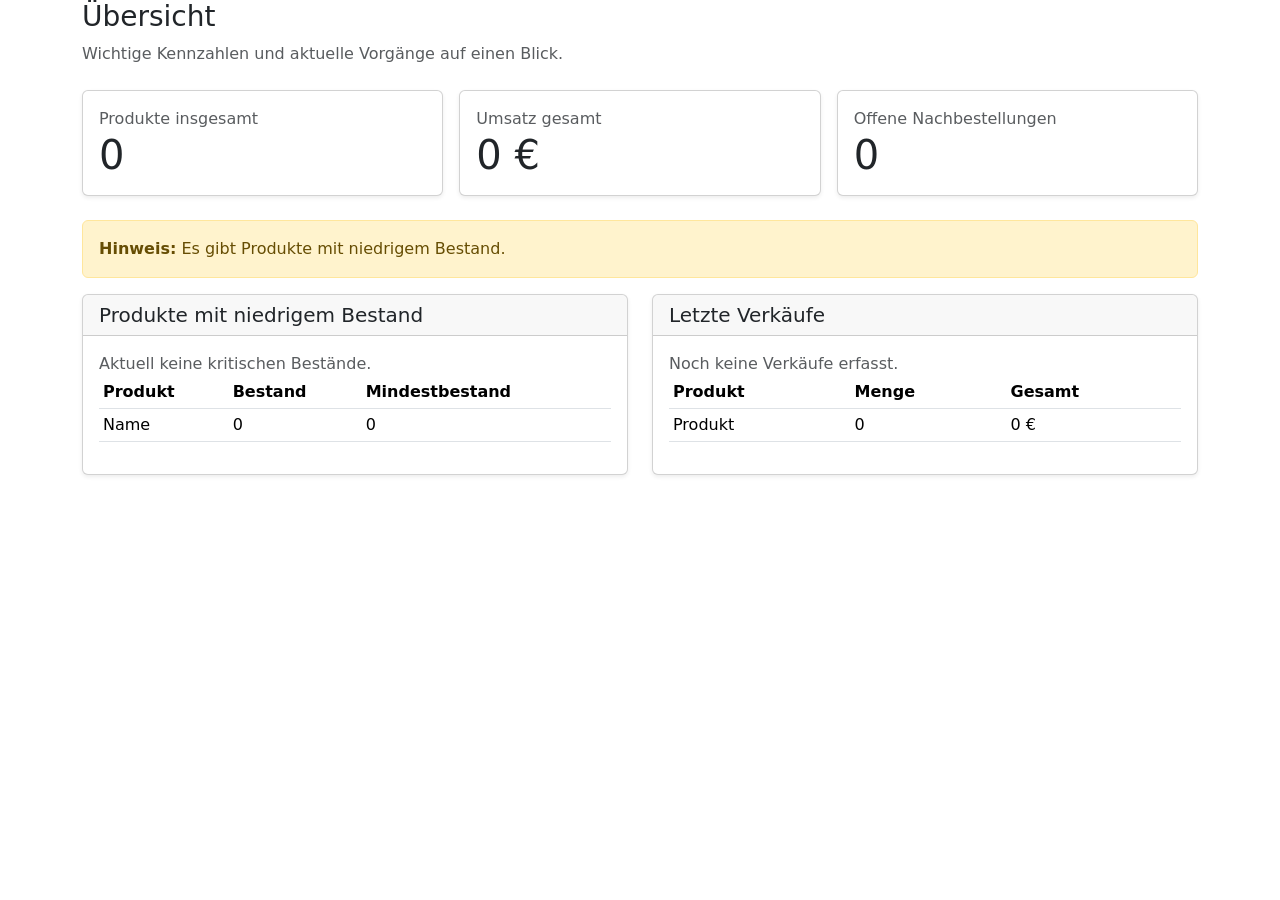
<file: src/main/resources/templates/uebersicht/index.html>
<!DOCTYPE html>
<html xmlns:th="http://www.thymeleaf.org" lang="de" data-bs-theme="light">
<head>
	<meta charset="UTF-8">
	<title>Übersicht - Lagerverwaltung</title>
	<script>
		(function(){var t=localStorage.getItem('theme')||'light';document.documentElement.setAttribute('data-bs-theme',t);})();
	</script>
	<link href="https://cdn.jsdelivr.net/npm/bootstrap@5.3.3/dist/css/bootstrap.min.css" rel="stylesheet">
	<link th:href="@{/css/theme.css}" rel="stylesheet">
</head>
<body>
<div th:replace="~{fragments/navigation :: navigation('uebersicht')}"></div>

<div class="container">
	<div class="mb-4">
		<h1 class="h3">Übersicht</h1>
		<p class="text-muted mb-0">Wichtige Kennzahlen und aktuelle Vorgänge auf einen Blick.</p>
	</div>

	<div class="row g-3 mb-4">
		<div class="col-md-4">
			<div class="card shadow-sm">
				<div class="card-body">
					<div class="text-muted">Produkte insgesamt</div>
					<div class="display-6" th:text="${anzahlProdukte}">0</div>
				</div>
			</div>
		</div>
		<div class="col-md-4">
			<div class="card shadow-sm">
				<div class="card-body">
					<div class="text-muted">Umsatz gesamt</div>
					<div class="display-6" th:text="${umsatzGesamt} + ' €'">0 €</div>
				</div>
			</div>
		</div>
		<div class="col-md-4">
			<div class="card shadow-sm">
				<div class="card-body">
					<div class="text-muted">Offene Nachbestellungen</div>
					<div class="display-6" th:text="${#lists.size(offeneNachbestellungen)}">0</div>
				</div>
			</div>
		</div>
	</div>

	<div class="alert alert-warning" th:if="${#lists.size(produkteMitNiedrigemBestand) > 0}">
		<strong>Hinweis:</strong> Es gibt Produkte mit niedrigem Bestand.
	</div>

	<div class="row g-4">
		<div class="col-lg-6">
			<div class="card shadow-sm h-100">
				<div class="card-header">
					<h2 class="h5 mb-0">Produkte mit niedrigem Bestand</h2>
				</div>
				<div class="card-body">
					<div th:if="${#lists.isEmpty(produkteMitNiedrigemBestand)}" class="text-muted">Aktuell keine kritischen Bestände.</div>
					<table class="table table-sm" th:if="${!#lists.isEmpty(produkteMitNiedrigemBestand)}">
						<thead>
						<tr>
							<th>Produkt</th>
							<th>Bestand</th>
							<th>Mindestbestand</th>
						</tr>
						</thead>
						<tbody>
						<tr th:each="produkt : ${produkteMitNiedrigemBestand}">
							<td>
								<a th:href="@{/nachbestellungen/neu(produktId=${produkt.id})}" th:text="${produkt.name}">Name</a>
							</td>
							<td th:text="${produkt.bestand}">0</td>
							<td th:text="${produkt.mindestbestand}">0</td>
						</tr>
						</tbody>
					</table>
				</div>
			</div>
		</div>

		<div class="col-lg-6">
			<div class="card shadow-sm h-100">
				<div class="card-header">
					<h2 class="h5 mb-0">Letzte Verkäufe</h2>
				</div>
				<div class="card-body">
					<div th:if="${#lists.isEmpty(letzteVerkaeufe)}" class="text-muted">Noch keine Verkäufe erfasst.</div>
					<table class="table table-sm" th:if="${!#lists.isEmpty(letzteVerkaeufe)}">
						<thead>
						<tr>
							<th>Produkt</th>
							<th>Menge</th>
							<th>Gesamt</th>
						</tr>
						</thead>
						<tbody>
						<tr th:each="verkauf : ${letzteVerkaeufe}">
							<td th:text="${verkauf.produkt.name}">Produkt</td>
							<td th:text="${verkauf.menge}">0</td>
							<td th:text="${verkauf.gesamtpreis} + ' €'">0 €</td>
						</tr>
						</tbody>
					</table>
				</div>
			</div>
		</div>
	</div>
</div>

<script src="https://cdn.jsdelivr.net/npm/bootstrap@5.3.3/dist/js/bootstrap.bundle.min.js"></script>
<script th:src="@{/js/theme.js}"></script>
</body>
</html>
</file>
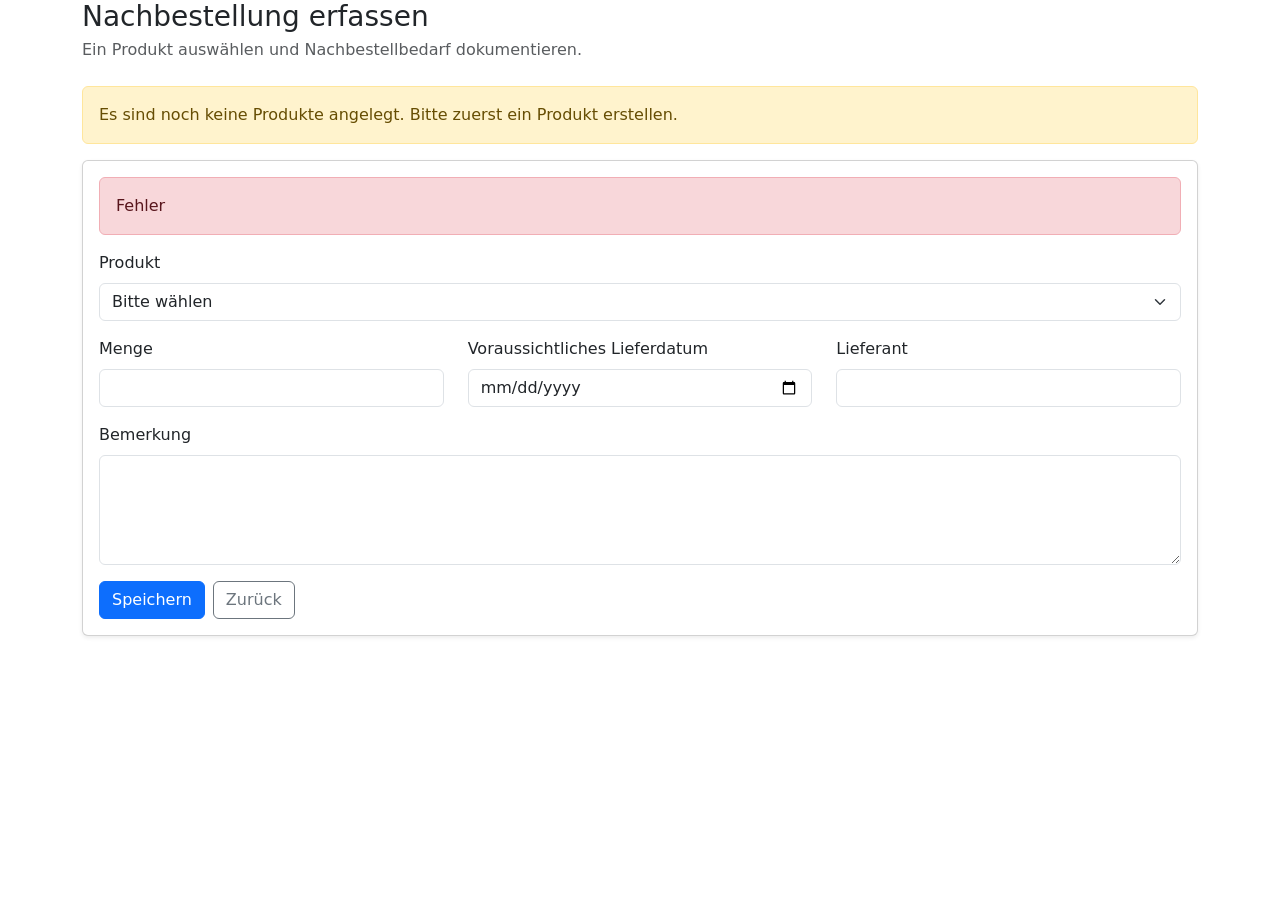
<file: src/main/resources/templates/nachbestellungen/form.html>
<!DOCTYPE html>
<html xmlns:th="http://www.thymeleaf.org" lang="de" data-bs-theme="light">
<head>
	<meta charset="UTF-8">
	<title>Nachbestellung erfassen - Lagerverwaltung</title>
	<script>
		(function(){var t=localStorage.getItem('theme')||'light';document.documentElement.setAttribute('data-bs-theme',t);})();
	</script>
	<link href="https://cdn.jsdelivr.net/npm/bootstrap@5.3.3/dist/css/bootstrap.min.css" rel="stylesheet">
	<link th:href="@{/css/theme.css}" rel="stylesheet">
</head>
<body>
<div th:replace="~{fragments/navigation :: navigation('nachbestellungen')}"></div>

<div class="container">
	<div class="mb-4">
		<h1 class="h3 mb-1">Nachbestellung erfassen</h1>
		<p class="text-muted mb-0">Ein Produkt auswählen und Nachbestellbedarf dokumentieren.</p>
	</div>

	<div class="alert alert-warning" th:if="${#lists.isEmpty(produkte)}">
		Es sind noch keine Produkte angelegt. Bitte zuerst ein Produkt erstellen.
	</div>

	<form th:action="@{/nachbestellungen}" th:object="${nachbestellungForm}" method="post" class="card shadow-sm">
		<div class="card-body">
			<div class="alert alert-danger" th:if="${#fields.hasGlobalErrors()}">
				<p class="mb-0" th:each="err : ${#fields.globalErrors()}" th:text="${err}">Fehler</p>
			</div>
			<div class="mb-3">
				<label class="form-label" for="produktId">Produkt</label>
				<select id="produktId" class="form-select" th:field="*{produktId}">
					<option value="" selected>Bitte wählen</option>
					<option th:each="produkt : ${produkte}" th:value="${produkt.id}" th:text="${produkt.name}"></option>
				</select>
				<div class="text-danger small" th:if="${#fields.hasErrors('produktId')}" th:errors="*{produktId}"></div>
			</div>
			<div class="row">
				<div class="col-md-4 mb-3">
					<label class="form-label" for="menge">Menge</label>
					<input id="menge" type="number" min="1" class="form-control" th:field="*{menge}">
					<div class="text-danger small" th:if="${#fields.hasErrors('menge')}" th:errors="*{menge}"></div>
				</div>
				<div class="col-md-4 mb-3">
					<label class="form-label" for="voraussichtlichesLieferdatum">Voraussichtliches Lieferdatum</label>
					<input id="voraussichtlichesLieferdatum" type="date" class="form-control" th:field="*{voraussichtlichesLieferdatum}">
					<div class="text-danger small" th:if="${#fields.hasErrors('voraussichtlichesLieferdatum')}" th:errors="*{voraussichtlichesLieferdatum}"></div>
				</div>
				<div class="col-md-4 mb-3">
					<label class="form-label" for="lieferant">Lieferant</label>
					<input id="lieferant" type="text" class="form-control" th:field="*{lieferant}">
					<div class="text-danger small" th:if="${#fields.hasErrors('lieferant')}" th:errors="*{lieferant}"></div>
				</div>
			</div>
			<div class="mb-3">
				<label class="form-label" for="bemerkung">Bemerkung</label>
				<textarea id="bemerkung" class="form-control" rows="4" th:field="*{bemerkung}"></textarea>
				<div class="text-danger small" th:if="${#fields.hasErrors('bemerkung')}" th:errors="*{bemerkung}"></div>
			</div>
			<div class="d-flex gap-2">
				<button type="submit" class="btn btn-primary">Speichern</button>
				<a class="btn btn-outline-secondary" th:href="@{/nachbestellungen}">Zurück</a>
			</div>
		</div>
	</form>
</div>

<script src="https://cdn.jsdelivr.net/npm/bootstrap@5.3.3/dist/js/bootstrap.bundle.min.js"></script>
<script th:src="@{/js/theme.js}"></script>
</body>
</html>
</file>
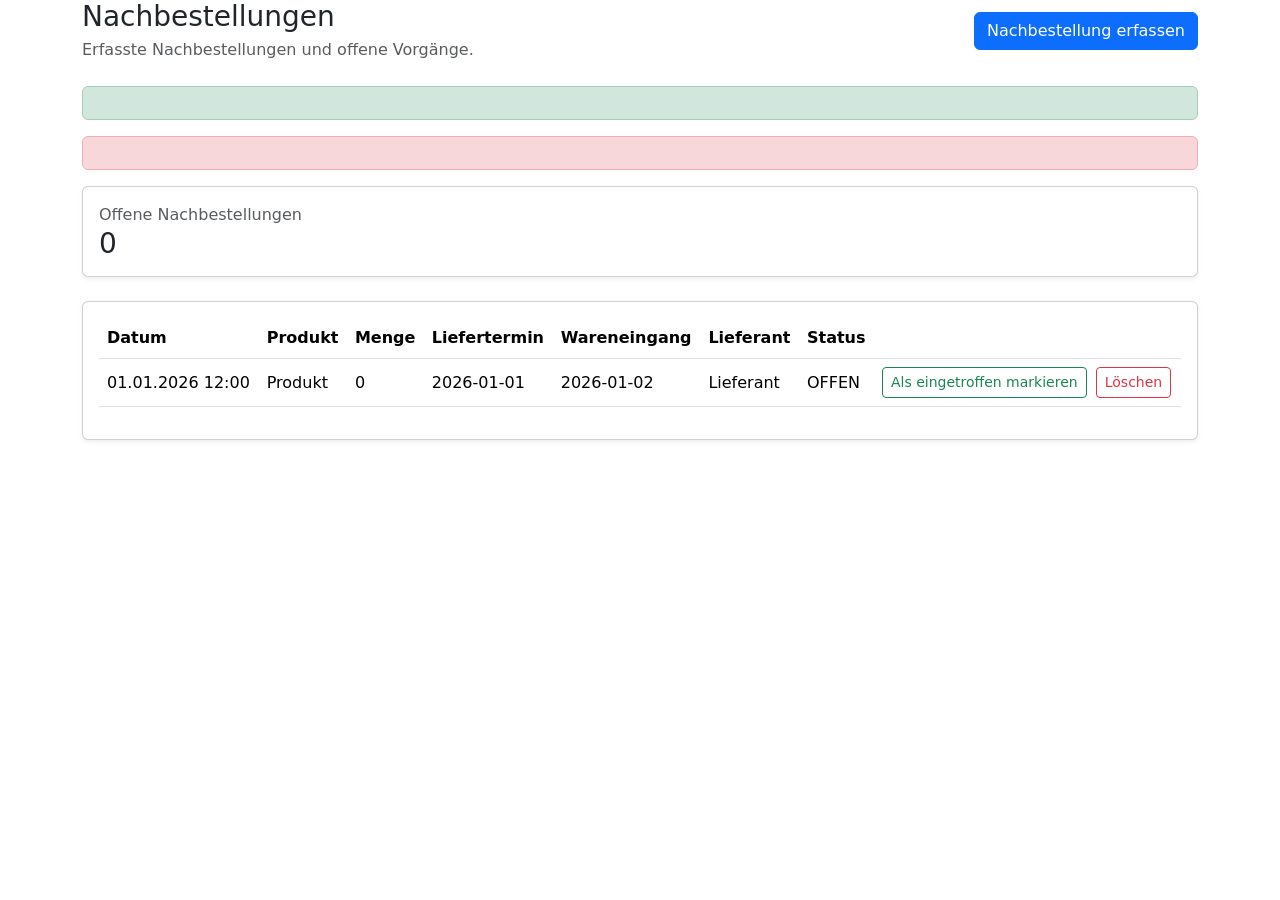
<file: src/main/resources/templates/nachbestellungen/list.html>
<!DOCTYPE html>
<html xmlns:th="http://www.thymeleaf.org" lang="de" data-bs-theme="light">
<head>
	<meta charset="UTF-8">
	<title>Nachbestellungen - Lagerverwaltung</title>
	<script>
		(function(){var t=localStorage.getItem('theme')||'light';document.documentElement.setAttribute('data-bs-theme',t);})();
	</script>
	<link href="https://cdn.jsdelivr.net/npm/bootstrap@5.3.3/dist/css/bootstrap.min.css" rel="stylesheet">
	<link th:href="@{/css/theme.css}" rel="stylesheet">
</head>
<body>
<div th:replace="~{fragments/navigation :: navigation('nachbestellungen')}"></div>

<div class="container">
	<div class="d-flex justify-content-between align-items-center mb-4">
		<div>
			<h1 class="h3 mb-1">Nachbestellungen</h1>
			<p class="text-muted mb-0">Erfasste Nachbestellungen und offene Vorgänge.</p>
		</div>
		<a class="btn btn-primary" th:href="@{/nachbestellungen/neu}">Nachbestellung erfassen</a>
	</div>

	<div class="alert alert-success" th:if="${successMessage}" th:text="${successMessage}"></div>
	<div class="alert alert-danger" th:if="${errorMessage}" th:text="${errorMessage}"></div>

	<div class="card shadow-sm mb-4">
		<div class="card-body">
			<div class="text-muted">Offene Nachbestellungen</div>
			<div class="h3 mb-0" th:text="${#lists.size(offeneNachbestellungen)}">0</div>
		</div>
	</div>

	<div class="card shadow-sm">
		<div class="card-body">
			<div class="table-responsive">
				<table class="table align-middle">
					<thead>
					<tr>
						<th>Datum</th>
						<th>Produkt</th>
						<th>Menge</th>
						<th>Liefertermin</th>
						<th>Wareneingang</th>
						<th>Lieferant</th>
						<th>Status</th>
						<th></th>
					</tr>
					</thead>
					<tbody>
					<tr th:each="nachbestellung : ${nachbestellungen}">
						<td th:text="${#temporals.format(nachbestellung.bestelltAm, 'dd.MM.yyyy HH:mm')}">01.01.2026 12:00</td>
						<td th:text="${nachbestellung.produkt.name}">Produkt</td>
						<td th:text="${nachbestellung.menge}">0</td>
						<td th:text="${nachbestellung.voraussichtlichesLieferdatum}">2026-01-01</td>
						<td th:text="${nachbestellung.tatsaechlichesLieferdatum}">2026-01-02</td>
						<td th:text="${nachbestellung.lieferant}">Lieferant</td>
						<td th:text="${nachbestellung.status}">OFFEN</td>
						<td>
							<form th:if="${nachbestellung.status.name() != 'EINGETROFFEN'}" th:action="@{/nachbestellungen/{id}/eingetroffen(id=${nachbestellung.id})}" method="post" class="d-inline">
								<button type="submit" class="btn btn-sm btn-outline-success">Als eingetroffen markieren</button>
							</form>
							<form th:if="${nachbestellung.status.name() != 'EINGETROFFEN'}" th:action="@{/nachbestellungen/{id}/loeschen(id=${nachbestellung.id})}" method="post" class="d-inline ms-1">
								<button type="submit" class="btn btn-sm btn-outline-danger">Löschen</button>
							</form>
						</td>
					</tr>
					</tbody>
				</table>
			</div>
		</div>
	</div>
</div>

<script src="https://cdn.jsdelivr.net/npm/bootstrap@5.3.3/dist/js/bootstrap.bundle.min.js"></script>
<script th:src="@{/js/theme.js}"></script>
</body>
</html>
</file>
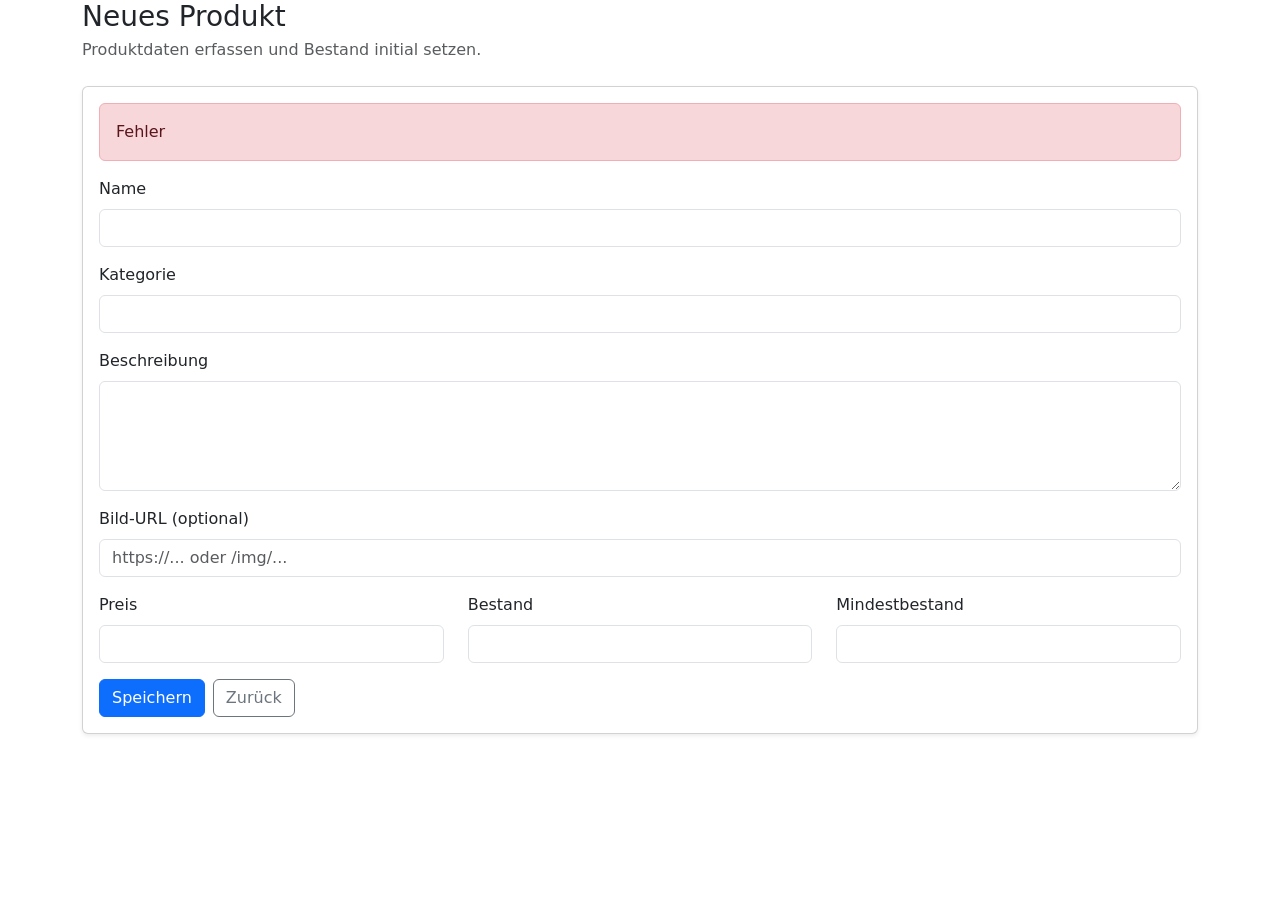
<file: src/main/resources/templates/produkte/form.html>
<!DOCTYPE html>
<html xmlns:th="http://www.thymeleaf.org" lang="de" data-bs-theme="light">
<head>
	<meta charset="UTF-8">
	<title>Neues Produkt - Lagerverwaltung</title>
	<script>
		(function(){var t=localStorage.getItem('theme')||'light';document.documentElement.setAttribute('data-bs-theme',t);})();
	</script>
	<link href="https://cdn.jsdelivr.net/npm/bootstrap@5.3.3/dist/css/bootstrap.min.css" rel="stylesheet">
	<link th:href="@{/css/theme.css}" rel="stylesheet">
</head>
<body>
<div th:replace="~{fragments/navigation :: navigation('produkte')}"></div>

<div class="container">
	<div class="mb-4">
		<h1 class="h3 mb-1" th:text="${isEdit} ? 'Produkt bearbeiten' : 'Neues Produkt'">Neues Produkt</h1>
		<p class="text-muted mb-0">Produktdaten erfassen und Bestand initial setzen.</p>
	</div>

	<form th:action="${isEdit} ? @{/produkte/{id}(id=${produktId})} : @{/produkte}" th:object="${produktForm}" method="post" class="card shadow-sm">
		<div class="card-body">
			<div class="alert alert-danger" th:if="${#fields.hasGlobalErrors()}">
				<p class="mb-0" th:each="err : ${#fields.globalErrors()}" th:text="${err}">Fehler</p>
			</div>
			<div class="mb-3">
				<label class="form-label" for="name">Name</label>
				<input id="name" type="text" class="form-control" th:field="*{name}">
				<div class="text-danger small" th:if="${#fields.hasErrors('name')}" th:errors="*{name}"></div>
			</div>
			<div class="mb-3">
				<label class="form-label" for="kategorie">Kategorie</label>
				<input id="kategorie" list="kategorieVorschlaege" type="text" class="form-control" th:field="*{kategorie}">
				<datalist id="kategorieVorschlaege">
					<option th:each="kat : ${kategorien}" th:value="${kat}"></option>
				</datalist>
				<div class="text-danger small" th:if="${#fields.hasErrors('kategorie')}" th:errors="*{kategorie}"></div>
			</div>
			<div class="mb-3">
				<label class="form-label" for="beschreibung">Beschreibung</label>
				<textarea id="beschreibung" class="form-control" rows="4" th:field="*{beschreibung}"></textarea>
				<div class="text-danger small" th:if="${#fields.hasErrors('beschreibung')}" th:errors="*{beschreibung}"></div>
			</div>
			<div class="mb-3">
				<label class="form-label" for="bildUrl">Bild-URL (optional)</label>
				<input id="bildUrl" list="bildVorschlaege" type="text" class="form-control" placeholder="https://... oder /img/..." th:field="*{bildUrl}">
				<datalist id="bildVorschlaege">
					<option value="/img/Corny%20Banane.png"></option>
					<option value="/img/KTM%20125%20Duke.png"></option>
					<option value="/img/KTM%20125%20RC.png"></option>
					<option value="/img/KTM%20390%20Adventure.webp"></option>
				</datalist>
				<div class="text-danger small" th:if="${#fields.hasErrors('bildUrl')}" th:errors="*{bildUrl}"></div>
			</div>
			<div class="row">
				<div class="col-md-4 mb-3">
					<label class="form-label" for="preis">Preis</label>
					<input id="preis" type="number" step="0.01" min="0" class="form-control" th:field="*{preis}">
					<div class="text-danger small" th:if="${#fields.hasErrors('preis')}" th:errors="*{preis}"></div>
				</div>
				<div class="col-md-4 mb-3">
					<label class="form-label" for="bestand">Bestand</label>
					<input id="bestand" type="number" min="0" class="form-control" th:field="*{bestand}">
					<div class="text-danger small" th:if="${#fields.hasErrors('bestand')}" th:errors="*{bestand}"></div>
				</div>
				<div class="col-md-4 mb-3">
					<label class="form-label" for="mindestbestand">Mindestbestand</label>
					<input id="mindestbestand" type="number" min="0" class="form-control" th:field="*{mindestbestand}">
					<div class="text-danger small" th:if="${#fields.hasErrors('mindestbestand')}" th:errors="*{mindestbestand}"></div>
				</div>
			</div>
			<div class="d-flex gap-2">
				<button type="submit" class="btn btn-primary">Speichern</button>
				<a class="btn btn-outline-secondary" th:href="@{/produkte}">Zurück</a>
			</div>
		</div>
	</form>
</div>

<script src="https://cdn.jsdelivr.net/npm/bootstrap@5.3.3/dist/js/bootstrap.bundle.min.js"></script>
<script th:src="@{/js/theme.js}"></script>
</body>
</html>
</file>
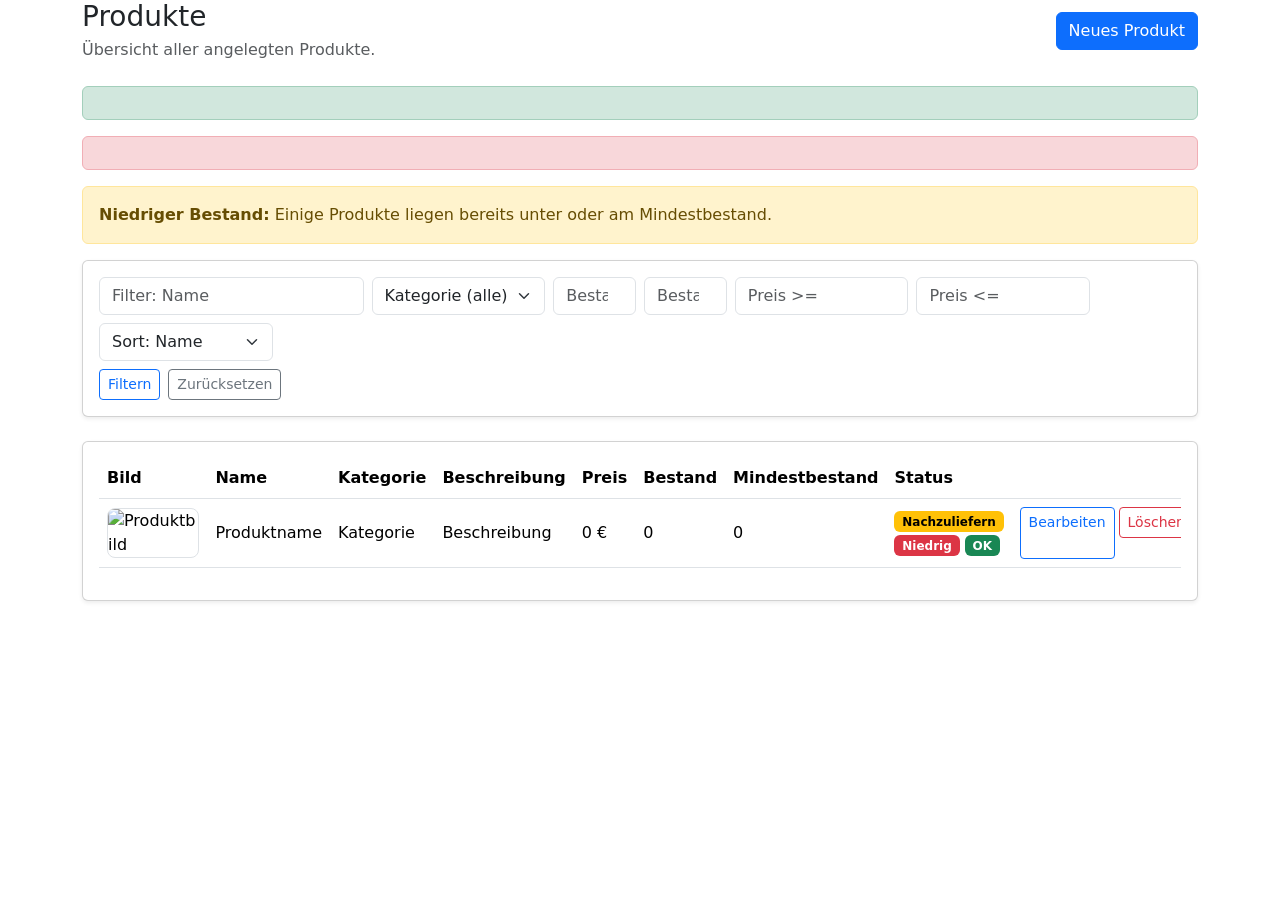
<file: src/main/resources/templates/produkte/list.html>
<!DOCTYPE html>
<html xmlns:th="http://www.thymeleaf.org" lang="de" data-bs-theme="light">
<head>
	<meta charset="UTF-8">
	<title>Produkte - Lagerverwaltung</title>
	<script>
		(function(){var t=localStorage.getItem('theme')||'light';document.documentElement.setAttribute('data-bs-theme',t);})();
	</script>
	<link href="https://cdn.jsdelivr.net/npm/bootstrap@5.3.3/dist/css/bootstrap.min.css" rel="stylesheet">
	<link th:href="@{/css/theme.css}" rel="stylesheet">
</head>
<body>
<div th:replace="~{fragments/navigation :: navigation('produkte')}"></div>

<div class="container">
	<div class="d-flex justify-content-between align-items-center mb-4">
		<div>
			<h1 class="h3 mb-1">Produkte</h1>
			<p class="text-muted mb-0">Übersicht aller angelegten Produkte.</p>
		</div>
		<a class="btn btn-primary" th:href="@{/produkte/neu}">Neues Produkt</a>
	</div>

	<div class="alert alert-success" th:if="${successMessage}" th:text="${successMessage}"></div>
	<div class="alert alert-danger" th:if="${errorMessage}" th:text="${errorMessage}"></div>

	<div class="alert alert-warning" th:if="${#lists.size(niedrigBestandProdukte) > 0}">
		<strong>Niedriger Bestand:</strong> Einige Produkte liegen bereits unter oder am Mindestbestand.
	</div>

	<form method="get" th:action="@{/produkte}" class="card shadow-sm mb-4">
		<div class="card-body">
			<div class="row g-2">
				<div class="col-md-3">
					<input type="text" class="form-control" name="name" placeholder="Filter: Name" th:value="${name}">
				</div>
				<div class="col-md-2">
					<select class="form-select" name="kategorie">
						<option value="">Kategorie (alle)</option>
						<option th:each="kat : ${kategorien}" th:value="${kat}" th:text="${kat}" th:selected="${kat == kategorie}"></option>
					</select>
				</div>
				<div class="col-md-1">
					<input type="number" class="form-control" name="bestandVon" placeholder="Bestand >=" th:value="${bestandVon}">
				</div>
				<div class="col-md-1">
					<input type="number" class="form-control" name="bestandBis" placeholder="Bestand <=" th:value="${bestandBis}">
				</div>
				<div class="col-md-2">
					<input type="number" step="0.01" min="0" class="form-control" name="preisVon" placeholder="Preis >=" th:value="${preisVon}">
				</div>
				<div class="col-md-2">
					<input type="number" step="0.01" min="0" class="form-control" name="preisBis" placeholder="Preis <=" th:value="${preisBis}">
				</div>
				<div class="col-md-2">
					<select class="form-select" name="sortierung">
						<option value="name" th:selected="${sortierung == 'name'}">Sort: Name</option>
						<option value="kategorie" th:selected="${sortierung == 'kategorie'}">Sort: Kategorie</option>
						<option value="bestand_asc" th:selected="${sortierung == 'bestand_asc'}">Sort: Bestand aufsteigend</option>
						<option value="bestand_desc" th:selected="${sortierung == 'bestand_desc'}">Sort: Bestand absteigend</option>
						<option value="preis_asc" th:selected="${sortierung == 'preis_asc'}">Sort: Preis aufsteigend</option>
						<option value="preis_desc" th:selected="${sortierung == 'preis_desc'}">Sort: Preis absteigend</option>
					</select>
				</div>
				<div class="col-12 d-flex gap-2">
					<button type="submit" class="btn btn-outline-primary btn-sm">Filtern</button>
					<a th:href="@{/produkte}" class="btn btn-outline-secondary btn-sm">Zurücksetzen</a>
				</div>
			</div>
		</div>
	</form>

	<div class="card shadow-sm">
		<div class="card-body">
			<div class="table-responsive">
				<table class="table align-middle">
					<thead>
					<tr>
						<th>Bild</th>
						<th>Name</th>
						<th>Kategorie</th>
						<th>Beschreibung</th>
						<th>Preis</th>
						<th>Bestand</th>
						<th>Mindestbestand</th>
						<th>Status</th>
						<th></th>
					</tr>
					</thead>
					<tbody>
					<tr th:each="produkt : ${produkte}">
						<td>
							<img th:src="${produkt.bildUrl != null ? produkt.bildUrl : '/img/produkt-placeholder.svg'}"
								onerror="this.onerror=null;this.src='/img/produkt-placeholder.svg';"
								alt="Produktbild"
								style="width:56px;height:56px;object-fit:cover;border-radius:8px;border:1px solid #dee2e6;">
						</td>
						<td th:text="${produkt.name}">Produktname</td>
						<td th:text="${produkt.kategorie}">Kategorie</td>
						<td th:text="${produkt.beschreibung}">Beschreibung</td>
						<td th:text="${produkt.preis} + ' €'">0 €</td>
						<td th:text="${produkt.bestand}">0</td>
						<td th:text="${produkt.mindestbestand}">0</td>
						<td>
							<span class="badge text-bg-warning" th:if="${produkt.istNachzuliefern()}">Nachzuliefern</span>
							<span class="badge text-bg-danger" th:if="${produkt.istNiedrigBestand()}">Niedrig</span>
							<span class="badge text-bg-success" th:if="${!produkt.istNiedrigBestand() and !produkt.istNachzuliefern()}">OK</span>
						</td>
						<td>
							<div class="d-flex gap-1">
								<a class="btn btn-sm btn-outline-primary" th:href="@{/produkte/{id}/bearbeiten(id=${produkt.id})}">Bearbeiten</a>
								<form th:if="${!nichtLoeschbareProduktIds.contains(produkt.id)}" th:action="@{/produkte/{id}/loeschen(id=${produkt.id})}" method="post" class="d-inline">
									<button type="submit" class="btn btn-sm btn-outline-danger">Löschen</button>
								</form>
								<button th:if="${nichtLoeschbareProduktIds.contains(produkt.id)}" type="button" class="btn btn-sm btn-outline-secondary" disabled>Historie vorhanden</button>
							</div>
						</td>
					</tr>
					</tbody>
				</table>
			</div>
		</div>
	</div>
</div>

<script src="https://cdn.jsdelivr.net/npm/bootstrap@5.3.3/dist/js/bootstrap.bundle.min.js"></script>
<script th:src="@{/js/theme.js}"></script>
</body>
</html>
</file>
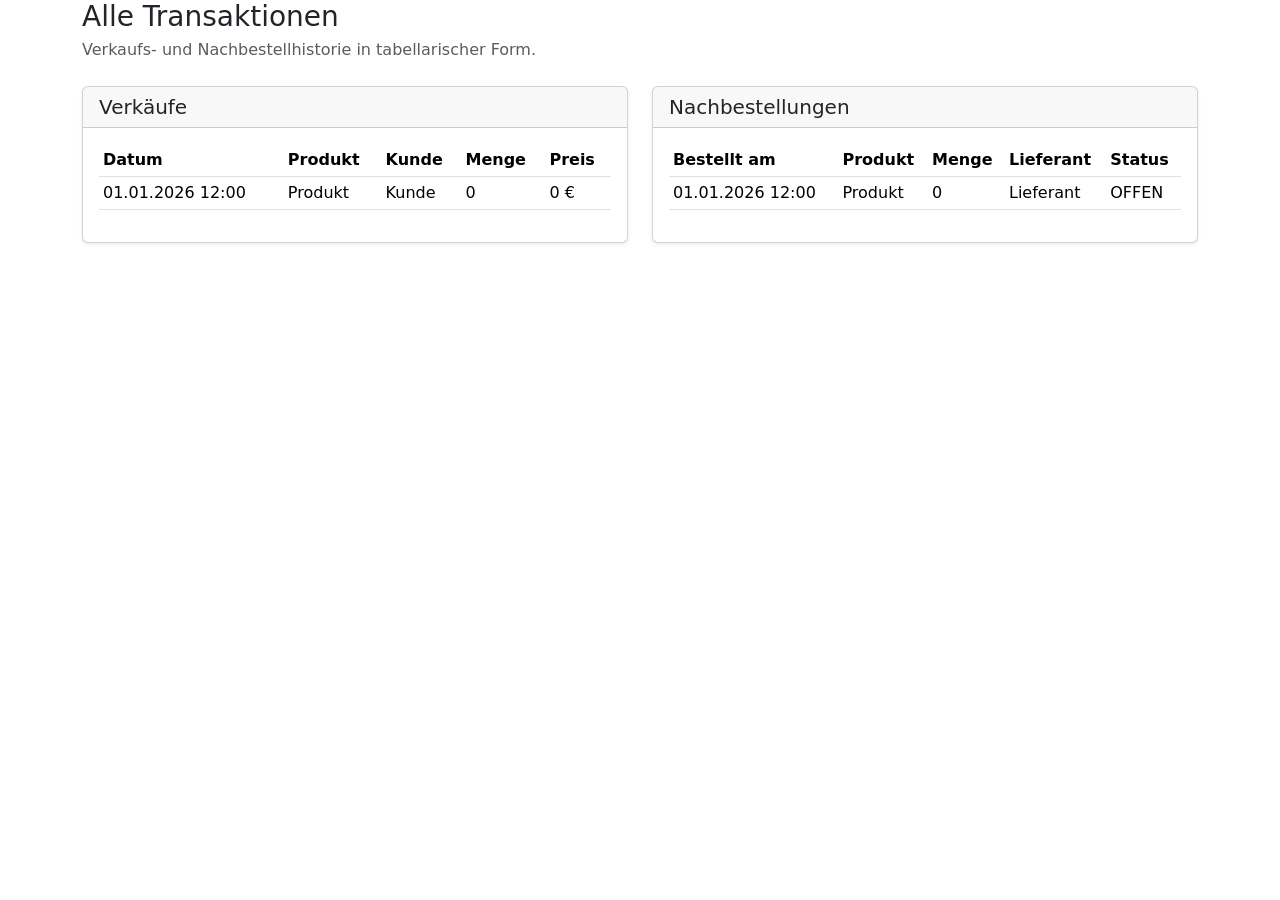
<file: src/main/resources/templates/transaktionen/list.html>
<!DOCTYPE html>
<html xmlns:th="http://www.thymeleaf.org" lang="de" data-bs-theme="light">
<head>
	<meta charset="UTF-8">
	<title>Transaktionen - Lagerverwaltung</title>
	<script>
		(function(){var t=localStorage.getItem('theme')||'light';document.documentElement.setAttribute('data-bs-theme',t);})();
	</script>
	<link href="https://cdn.jsdelivr.net/npm/bootstrap@5.3.3/dist/css/bootstrap.min.css" rel="stylesheet">
	<link th:href="@{/css/theme.css}" rel="stylesheet">
</head>
<body>
<div th:replace="~{fragments/navigation :: navigation('transaktionen')}"></div>

<div class="container">
	<div class="mb-4">
		<h1 class="h3 mb-1">Alle Transaktionen</h1>
		<p class="text-muted mb-0">Verkaufs- und Nachbestellhistorie in tabellarischer Form.</p>
	</div>

	<div class="row g-4">
		<div class="col-lg-6">
			<div class="card shadow-sm">
				<div class="card-header">
					<h2 class="h5 mb-0">Verkäufe</h2>
				</div>
				<div class="card-body table-responsive">
					<table class="table table-sm align-middle">
						<thead>
						<tr>
							<th>Datum</th>
							<th>Produkt</th>
							<th>Kunde</th>
							<th>Menge</th>
							<th>Preis</th>
						</tr>
						</thead>
						<tbody>
						<tr th:each="verkauf : ${verkaeufe}">
							<td th:text="${#temporals.format(verkauf.verkauftAm, 'dd.MM.yyyy HH:mm')}">01.01.2026 12:00</td>
							<td th:text="${verkauf.produkt.name}">Produkt</td>
							<td th:text="${verkauf.kundenname}">Kunde</td>
							<td th:text="${verkauf.menge}">0</td>
							<td th:text="${verkauf.gesamtpreis} + ' €'">0 €</td>
						</tr>
						</tbody>
					</table>
				</div>
			</div>
		</div>

		<div class="col-lg-6">
			<div class="card shadow-sm">
				<div class="card-header">
					<h2 class="h5 mb-0">Nachbestellungen</h2>
				</div>
				<div class="card-body table-responsive">
					<table class="table table-sm align-middle">
						<thead>
						<tr>
							<th>Bestellt am</th>
							<th>Produkt</th>
							<th>Menge</th>
							<th>Lieferant</th>
							<th>Status</th>
						</tr>
						</thead>
						<tbody>
						<tr th:each="nachbestellung : ${nachbestellungen}">
							<td th:text="${#temporals.format(nachbestellung.bestelltAm, 'dd.MM.yyyy HH:mm')}">01.01.2026 12:00</td>
							<td th:text="${nachbestellung.produkt.name}">Produkt</td>
							<td th:text="${nachbestellung.menge}">0</td>
							<td th:text="${nachbestellung.lieferant}">Lieferant</td>
							<td th:text="${nachbestellung.status}">OFFEN</td>
						</tr>
						</tbody>
					</table>
				</div>
			</div>
		</div>
	</div>
</div>

<script src="https://cdn.jsdelivr.net/npm/bootstrap@5.3.3/dist/js/bootstrap.bundle.min.js"></script>
<script th:src="@{/js/theme.js}"></script>
</body>
</html>
</file>
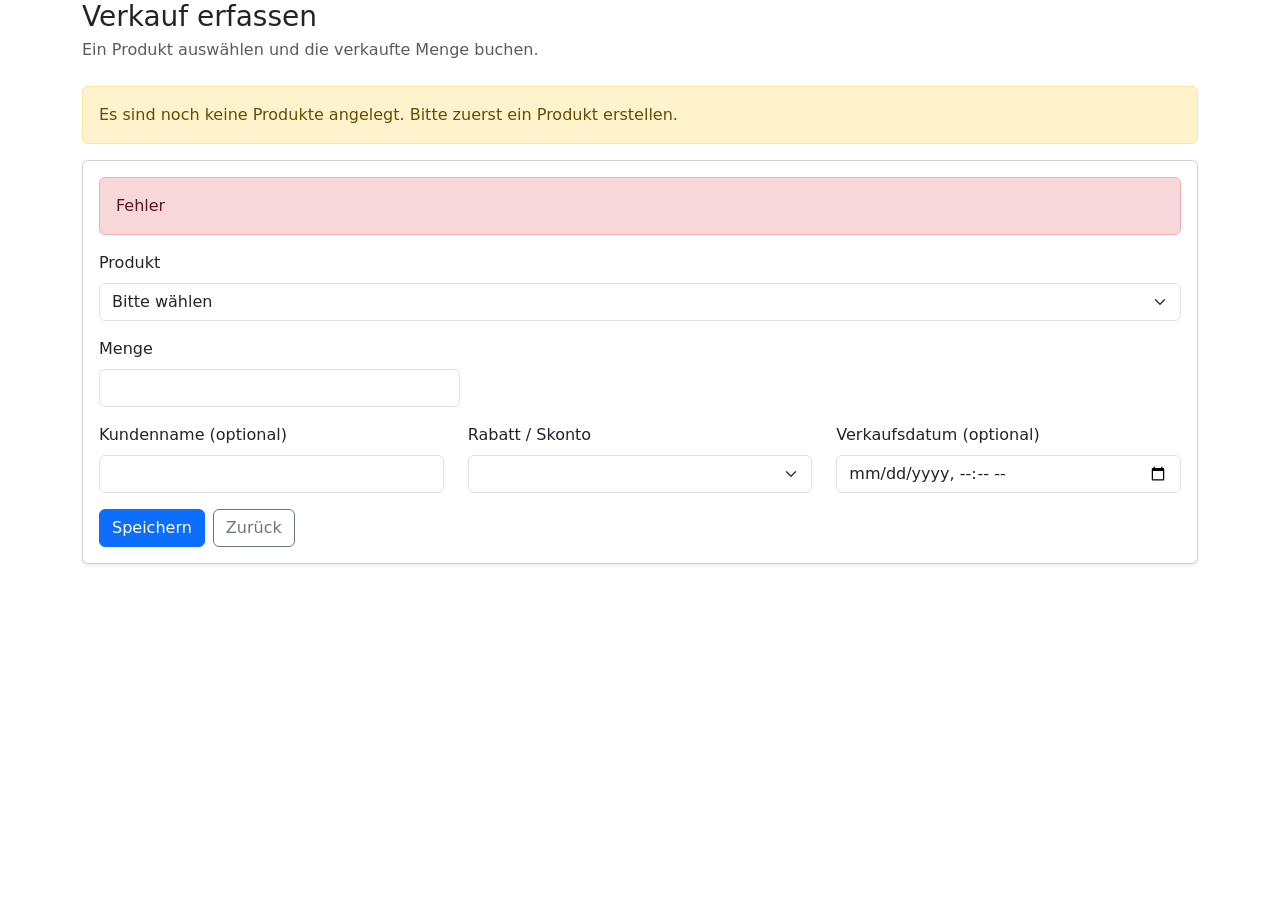
<file: src/main/resources/templates/verkaeufe/form.html>
<!DOCTYPE html>
<html xmlns:th="http://www.thymeleaf.org" lang="de" data-bs-theme="light">
<head>
	<meta charset="UTF-8">
	<title>Verkauf erfassen - Lagerverwaltung</title>
	<script>
		(function(){var t=localStorage.getItem('theme')||'light';document.documentElement.setAttribute('data-bs-theme',t);})();
	</script>
	<link href="https://cdn.jsdelivr.net/npm/bootstrap@5.3.3/dist/css/bootstrap.min.css" rel="stylesheet">
	<link th:href="@{/css/theme.css}" rel="stylesheet">
</head>
<body>
<div th:replace="~{fragments/navigation :: navigation('verkaeufe')}"></div>

<div class="container">
	<div class="mb-4">
		<h1 class="h3 mb-1">Verkauf erfassen</h1>
		<p class="text-muted mb-0">Ein Produkt auswählen und die verkaufte Menge buchen.</p>
	</div>

	<div class="alert alert-warning" th:if="${#lists.isEmpty(produkte)}">
		Es sind noch keine Produkte angelegt. Bitte zuerst ein Produkt erstellen.
	</div>

	<form th:action="@{/verkaeufe}" th:object="${verkaufForm}" method="post" class="card shadow-sm">
		<div class="card-body">
			<div class="alert alert-danger" th:if="${#fields.hasGlobalErrors()}">
				<p class="mb-0" th:each="err : ${#fields.globalErrors()}" th:text="${err}">Fehler</p>
			</div>
			<div class="mb-3">
				<label class="form-label" for="produktId">Produkt</label>
				<select id="produktId" class="form-select" th:field="*{produktId}">
					<option value="" selected>Bitte wählen</option>
					<option th:each="produkt : ${produkte}" th:value="${produkt.id}" th:text="|${produkt.name} (Bestand: ${produkt.bestand})|"></option>
				</select>
				<div class="text-danger small" th:if="${#fields.hasErrors('produktId')}" th:errors="*{produktId}"></div>
			</div>
			<div class="mb-3 col-md-4">
				<label class="form-label" for="menge">Menge</label>
				<input id="menge" type="number" min="1" class="form-control" th:field="*{menge}">
				<div class="text-danger small" th:if="${#fields.hasErrors('menge')}" th:errors="*{menge}"></div>
			</div>
			<div class="row">
				<div class="col-md-4 mb-3">
					<label class="form-label" for="kundenname">Kundenname (optional)</label>
					<input id="kundenname" type="text" class="form-control" th:field="*{kundenname}">
					<div class="text-danger small" th:if="${#fields.hasErrors('kundenname')}" th:errors="*{kundenname}"></div>
				</div>
				<div class="col-md-4 mb-3">
					<label class="form-label" for="rabattProzent">Rabatt / Skonto</label>
					<select id="rabattProzent" class="form-select" th:field="*{rabattProzent}">
						<option th:each="rabatt : ${rabattOptionen}" th:value="${rabatt}" th:text="${rabatt} + ' %'"></option>
					</select>
					<div class="text-danger small" th:if="${#fields.hasErrors('rabattProzent')}" th:errors="*{rabattProzent}"></div>
				</div>
				<div class="col-md-4 mb-3">
					<label class="form-label" for="verkauftAm">Verkaufsdatum (optional)</label>
					<input id="verkauftAm" type="datetime-local" class="form-control" th:field="*{verkauftAm}">
					<div class="text-danger small" th:if="${#fields.hasErrors('verkauftAm')}" th:errors="*{verkauftAm}"></div>
				</div>
			</div>
			<div class="d-flex gap-2">
				<button type="submit" class="btn btn-primary">Speichern</button>
				<a class="btn btn-outline-secondary" th:href="@{/verkaeufe}">Zurück</a>
			</div>
		</div>
	</form>
</div>

<script src="https://cdn.jsdelivr.net/npm/bootstrap@5.3.3/dist/js/bootstrap.bundle.min.js"></script>
<script th:src="@{/js/theme.js}"></script>
</body>
</html>
</file>
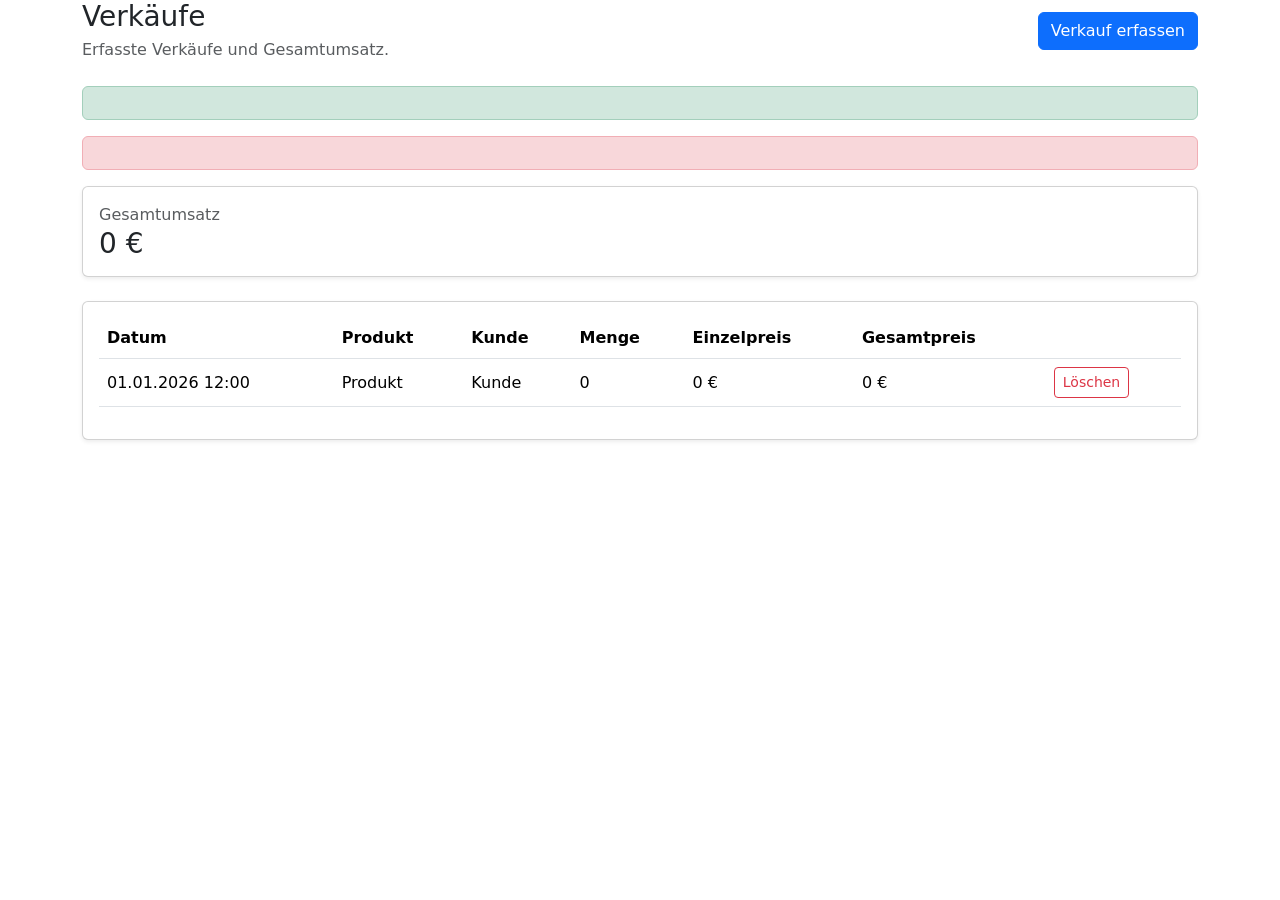
<file: src/main/resources/templates/verkaeufe/list.html>
<!DOCTYPE html>
<html xmlns:th="http://www.thymeleaf.org" lang="de" data-bs-theme="light">
<head>
	<meta charset="UTF-8">
	<title>Verkäufe - Lagerverwaltung</title>
	<script>
		(function(){var t=localStorage.getItem('theme')||'light';document.documentElement.setAttribute('data-bs-theme',t);})();
	</script>
	<link href="https://cdn.jsdelivr.net/npm/bootstrap@5.3.3/dist/css/bootstrap.min.css" rel="stylesheet">
	<link th:href="@{/css/theme.css}" rel="stylesheet">
</head>
<body>
<div th:replace="~{fragments/navigation :: navigation('verkaeufe')}"></div>

<div class="container">
	<div class="d-flex justify-content-between align-items-center mb-4">
		<div>
			<h1 class="h3 mb-1">Verkäufe</h1>
			<p class="text-muted mb-0">Erfasste Verkäufe und Gesamtumsatz.</p>
		</div>
		<a class="btn btn-primary" th:href="@{/verkaeufe/neu}">Verkauf erfassen</a>
	</div>

	<div class="alert alert-success" th:if="${successMessage}" th:text="${successMessage}"></div>
	<div class="alert alert-danger" th:if="${errorMessage}" th:text="${errorMessage}"></div>

	<div class="card shadow-sm mb-4">
		<div class="card-body">
					<div class="text-muted">Gesamtumsatz</div>
			<div class="h3 mb-0" th:text="${umsatzGesamt} + ' €'">0 €</div>
		</div>
	</div>

	<div class="card shadow-sm">
		<div class="card-body">
			<div class="table-responsive">
				<table class="table align-middle">
					<thead>
					<tr>
						<th>Datum</th>
						<th>Produkt</th>
						<th>Kunde</th>
						<th>Menge</th>
							<th>Einzelpreis</th>
						<th>Gesamtpreis</th>
						<th></th>
					</tr>
					</thead>
					<tbody>
					<tr th:each="verkauf : ${verkaeufe}">
						<td th:text="${#temporals.format(verkauf.verkauftAm, 'dd.MM.yyyy HH:mm')}">01.01.2026 12:00</td>
						<td th:text="${verkauf.produkt.name}">Produkt</td>
						<td th:text="${verkauf.kundenname}">Kunde</td>
						<td th:text="${verkauf.menge}">0</td>
						<td th:text="${verkauf.einzelpreis} + ' €'">0 €</td>
						<td th:text="${verkauf.gesamtpreis} + ' €'">0 €</td>
						<td>
							<form th:action="@{/verkaeufe/{id}/loeschen(id=${verkauf.id})}" method="post" class="d-inline">
								<button type="submit" class="btn btn-sm btn-outline-danger">Löschen</button>
							</form>
						</td>
					</tr>
					</tbody>
				</table>
			</div>
		</div>
	</div>
</div>

<script src="https://cdn.jsdelivr.net/npm/bootstrap@5.3.3/dist/js/bootstrap.bundle.min.js"></script>
<script th:src="@{/js/theme.js}"></script>
</body>
</html>
</file>
